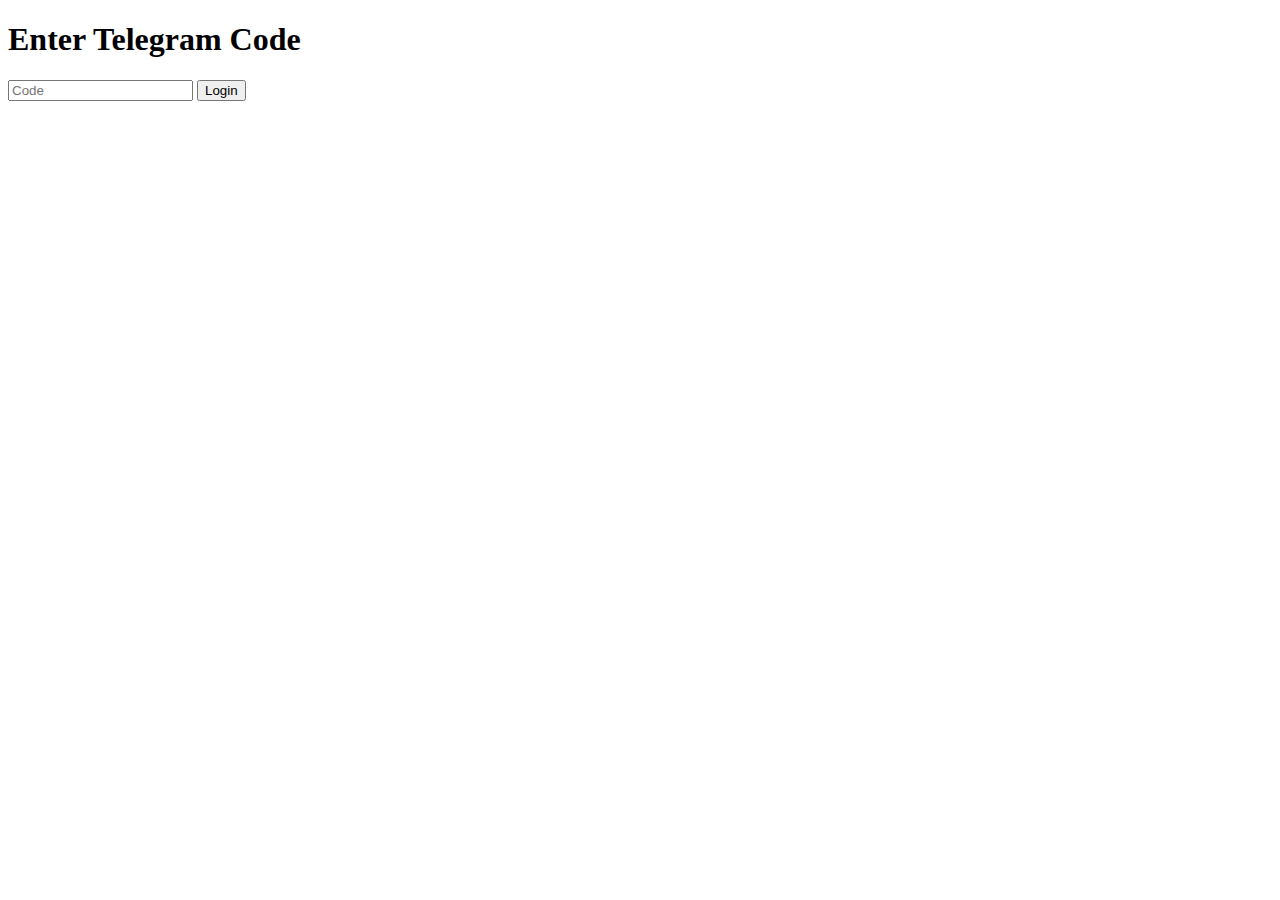
<file: templates/telegram_code.html>
<!doctype html>
<html>
<head>
    <meta charset="utf-8">
    <title>Telegram Code</title>
</head>
<body>
    <h1>Enter Telegram Code</h1>
    <form method="post">
        <input type="text" name="code" placeholder="Code" required>
        <button type="submit">Login</button>
    </form>
</body>
</html>
</file>
